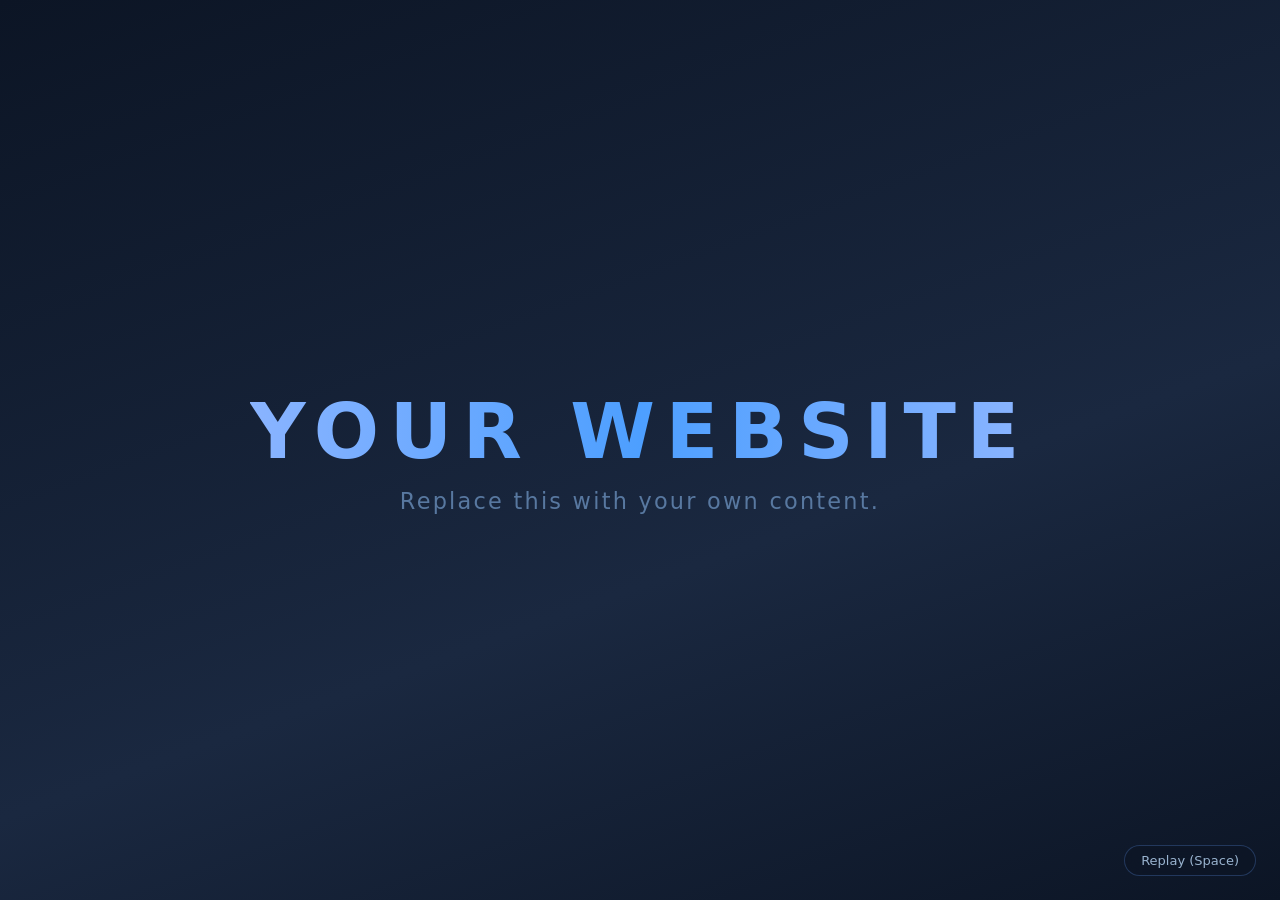
<file: index.html>
<!DOCTYPE html>
<html lang="en">
<head>
  <meta charset="UTF-8" />
  <meta name="viewport" content="width=device-width, initial-scale=1.0" />
  <title>Fighter Jet Intro</title>
  <style>
    *, *::before, *::after { box-sizing: border-box; margin: 0; padding: 0; }

    body {
      background: #07080f;
      overflow: hidden;
      font-family: 'Segoe UI', system-ui, sans-serif;
    }

    /* ── Page content revealed after animation ──────────────── */
    #page-content {
      position: fixed;
      inset: 0;
      display: flex;
      flex-direction: column;
      align-items: center;
      justify-content: center;
      background: linear-gradient(160deg, #0c1525 0%, #1a2840 60%, #0c1525 100%);
      color: #e0eaf8;
      z-index: 0;
      opacity: 0;
      animation: revealContent 0.8s ease 0.5s forwards;
    }
    @keyframes revealContent { to { opacity: 1; } }

    #page-content h1 {
      font-size: clamp(2rem, 6vw, 5rem);
      font-weight: 800;
      letter-spacing: 0.14em;
      text-transform: uppercase;
      background: linear-gradient(90deg, #8ab4ff, #4d9fff, #8ab4ff);
      -webkit-background-clip: text;
      -webkit-text-fill-color: transparent;
      background-clip: text;
      margin-bottom: 0.75rem;
    }
    #page-content p {
      font-size: clamp(1rem, 2vw, 1.4rem);
      letter-spacing: 0.1em;
      color: #5878a0;
    }

    /* ── Transparent overlay for the fighter jet ──────────────── */
    #jet-overlay {
      position: fixed;
      inset: 0;
      z-index: 10;
      pointer-events: none;
      overflow: hidden;
      display: flex;
      align-items: center;
      justify-content: center;
      background: transparent;
    }

    /* Wings span 380/400 = 95% of viewBox.
       At 280vw and start scale 1.25, wingspan is 332vw entering,
       guaranteed to span well past both screen edges.
       Start translateY precisely aligns nose pitot at 100vh (bottom edge). */
    #jet-wrapper {
      width: 280vw;
      flex-shrink: 0;
      transform-origin: center center;
      /* Set initial resting position below screen to prevent any flash on reload */
      transform: translate3d(0, calc(50vh + 273.5vw), 0) scale(1.25);
      will-change: transform, opacity;
      animation: jetFlyAway 1.35s cubic-bezier(0.18, 0.0, 0.52, 1.0) 0.1s both;
    }

    @keyframes jetFlyAway {
      0% {
        transform: translate3d(0, calc(50vh + 273.5vw), 0) scale(1.25);
        opacity: 1;
      }
      80% {
        opacity: 0.95;
      }
      100% {
        transform: translate3d(0, -280vh, 0) scale(0.02);
        opacity: 0;
      }
    }

    /* ── Afterburner flame (sits below nozzle in DOM) ─────────── */
    #ab-wrap {
      position: absolute;
      /* horizontally centred under the SVG */
      left: 50%;
      bottom: 0;
      transform: translateX(-50%) translateY(2%);
      pointer-events: none;
    }
    .ab-inner {
      width: 24px;
      height: 75px;
      border-radius: 45% 45% 55% 55% / 25% 25% 75% 75%;
      background: radial-gradient(ellipse at 50% 12%,
        #fff 0%, #b8e0ff 8%, #40a0ff 28%, #6020e8 62%, transparent 100%);
      filter: blur(2.5px);
      animation: abInner 0.09s ease-in-out infinite alternate;
      margin: 0 auto;
    }
    .ab-outer {
      position: absolute;
      top: -8px;
      left: 50%;
      transform: translateX(-50%);
      width: 50px;
      height: 100px;
      border-radius: 45% 45% 55% 55% / 25% 25% 75% 75%;
      background: radial-gradient(ellipse at 50% 10%,
        rgba(200,160,255,0.35) 0%,
        rgba(90,40,255,0.25) 45%,
        transparent 80%);
      filter: blur(8px);
      animation: abOuter 0.14s ease-in-out infinite alternate;
    }
    @keyframes abInner {
      from { opacity: 0.82; transform: scaleY(1.00); }
      to   { opacity: 1.00; transform: scaleY(1.13); }
    }
    @keyframes abOuter {
      from { opacity: 0.48; transform: translateX(-50%) scaleY(1.00); }
      to   { opacity: 0.90; transform: translateX(-50%) scaleY(1.10); }
    }

    #replay-btn {
      position: fixed;
      bottom: 24px;
      right: 24px;
      z-index: 100;
      background: rgba(14, 22, 38, 0.7);
      color: #9ab4d0;
      border: 1px solid rgba(100, 160, 255, 0.25);
      border-radius: 20px;
      padding: 7px 16px;
      font-size: 13px;
      font-family: inherit;
      cursor: pointer;
      backdrop-filter: blur(8px);
      transition: all 0.2s ease;
      outline: none;
    }
    #replay-btn:hover {
      background: rgba(30, 48, 80, 0.85);
      color: #e0f0ff;
      border-color: rgba(100, 160, 255, 0.5);
      transform: translateY(-1px);
    }
  </style>
</head>
<body>

<!-- ── Background website content ─────────────────────────── -->
<div id="page-content">
  <h1>Your Website</h1>
  <p>Replace this with your own content.</p>
</div>

<!-- ── Jet overlay ────────────────────────────────────────── -->
<div id="jet-overlay">
  <div id="jet-wrapper">

    <!-- Afterburner (drawn first so it sits "behind" SVG) -->
    <div id="ab-wrap">
      <div class="ab-outer"></div>
      <div class="ab-inner"></div>
    </div>

    <!--
      ═══════════════════════════════════════════════════════════
        F-16 FIGHTING FALCON — TOP-DOWN VIEW SVG
        ViewBox: 400 wide × 620 tall, centred at (0, -35)
        Nose (pitot) : y = -340
        Nozzle       : y = +268
        Wingspan     : x = ±190  (376 units → ~94% of viewBox)
      ═══════════════════════════════════════════════════════════
    -->
    <svg
      xmlns="http://www.w3.org/2000/svg"
      viewBox="-200 -345 400 625"
      width="100%"
      height="auto"
      style="display:block; overflow:visible;"
      shape-rendering="geometricPrecision"
    >
      <defs>

        <!-- ── FUSELAGE GRADIENT (convex cross-section) ───────── -->
        <linearGradient id="gFuse" x1="0%" y1="0%" x2="100%" y2="0%">
          <stop offset="0%"   stop-color="#30343f"/>
          <stop offset="14%"  stop-color="#52586a"/>
          <stop offset="32%"  stop-color="#7e8694"/>
          <stop offset="50%"  stop-color="#b0b8c6"/>  <!-- spine specular -->
          <stop offset="68%"  stop-color="#7e8694"/>
          <stop offset="86%"  stop-color="#52586a"/>
          <stop offset="100%" stop-color="#30343f"/>
        </linearGradient>

        <!-- ── LERX GRADIENT ─────────────────────────────────── -->
        <linearGradient id="gLerx" x1="0%" y1="0%" x2="100%" y2="100%">
          <stop offset="0%"   stop-color="#40465a"/>
          <stop offset="50%"  stop-color="#636c7e"/>
          <stop offset="100%" stop-color="#353944"/>
        </linearGradient>
        <linearGradient id="gLerxR" x1="100%" y1="0%" x2="0%" y2="100%">
          <stop offset="0%"   stop-color="#40465a"/>
          <stop offset="50%"  stop-color="#636c7e"/>
          <stop offset="100%" stop-color="#353944"/>
        </linearGradient>

        <!-- ── WING GRADIENT – left (leading→trailing, sweepwise) -->
        <linearGradient id="gWingL" x1="100%" y1="0%" x2="0%" y2="100%">
          <stop offset="0%"   stop-color="#232830"/>  <!-- leading edge shadow -->
          <stop offset="10%"  stop-color="#4a5260"/>  <!-- edge bevel -->
          <stop offset="38%"  stop-color="#6a7280"/>  <!-- upper surface -->
          <stop offset="65%"  stop-color="#7c8490"/>  <!-- mid-panel lighter -->
          <stop offset="88%"  stop-color="#585e6a"/>
          <stop offset="100%" stop-color="#2e3240"/>  <!-- trailing shadow -->
        </linearGradient>
        <!-- ── WING GRADIENT – right ────────────────────────── -->
        <linearGradient id="gWingR" x1="0%" y1="0%" x2="100%" y2="100%">
          <stop offset="0%"   stop-color="#232830"/>
          <stop offset="10%"  stop-color="#4a5260"/>
          <stop offset="38%"  stop-color="#6a7280"/>
          <stop offset="65%"  stop-color="#7c8490"/>
          <stop offset="88%"  stop-color="#585e6a"/>
          <stop offset="100%" stop-color="#2e3240"/>
        </linearGradient>

        <!-- ── WING SPECULAR SHEEN ───────────────────────────── -->
        <linearGradient id="gWingShL" x1="100%" y1="0%" x2="0%" y2="100%">
          <stop offset="0%"  stop-color="white" stop-opacity="0"/>
          <stop offset="30%" stop-color="white" stop-opacity="0.065"/>
          <stop offset="50%" stop-color="white" stop-opacity="0.11"/>
          <stop offset="70%" stop-color="white" stop-opacity="0.04"/>
          <stop offset="100%" stop-color="white" stop-opacity="0"/>
        </linearGradient>
        <linearGradient id="gWingShR" x1="0%" y1="0%" x2="100%" y2="100%">
          <stop offset="0%"  stop-color="white" stop-opacity="0"/>
          <stop offset="30%" stop-color="white" stop-opacity="0.065"/>
          <stop offset="50%" stop-color="white" stop-opacity="0.11"/>
          <stop offset="70%" stop-color="white" stop-opacity="0.04"/>
          <stop offset="100%" stop-color="white" stop-opacity="0"/>
        </linearGradient>

        <!-- ── STABILATOR GRADIENT ───────────────────────────── -->
        <linearGradient id="gStab" x1="0%" y1="0%" x2="100%" y2="100%">
          <stop offset="0%"   stop-color="#2c3040"/>
          <stop offset="45%"  stop-color="#5c6270"/>
          <stop offset="100%" stop-color="#22262e"/>
        </linearGradient>
        <linearGradient id="gStabR" x1="100%" y1="0%" x2="0%" y2="100%">
          <stop offset="0%"   stop-color="#2c3040"/>
          <stop offset="45%"  stop-color="#5c6270"/>
          <stop offset="100%" stop-color="#22262e"/>
        </linearGradient>

        <!-- ── FUSELAGE SPINE HIGHLIGHT ──────────────────────── -->
        <linearGradient id="gSpine" x1="0%" y1="0%" x2="100%" y2="0%">
          <stop offset="0%"   stop-color="white" stop-opacity="0"/>
          <stop offset="38%"  stop-color="white" stop-opacity="0.10"/>
          <stop offset="50%"  stop-color="white" stop-opacity="0.22"/>
          <stop offset="62%"  stop-color="white" stop-opacity="0.10"/>
          <stop offset="100%" stop-color="white" stop-opacity="0"/>
        </linearGradient>

        <!-- ── CANOPY ─────────────────────────────────────────── -->
        <radialGradient id="gCanopy" cx="38%" cy="28%" r="68%">
          <stop offset="0%"   stop-color="#d8f0ff" stop-opacity="0.96"/>
          <stop offset="22%"  stop-color="#5cb0e0" stop-opacity="0.85"/>
          <stop offset="60%"  stop-color="#1a5080" stop-opacity="0.88"/>
          <stop offset="100%" stop-color="#061828" stop-opacity="0.96"/>
        </radialGradient>

        <!-- ── INTAKE SHADOW ─────────────────────────────────── -->
        <radialGradient id="gIntake" cx="50%" cy="38%" r="62%">
          <stop offset="0%"   stop-color="#1c2030"/>
          <stop offset="45%"  stop-color="#0c0f18"/>
          <stop offset="100%" stop-color="#040610"/>
        </radialGradient>

        <!-- ── NOZZLE ─────────────────────────────────────────── -->
        <radialGradient id="gNozzle" cx="50%" cy="50%" r="50%">
          <stop offset="0%"   stop-color="#fff4c0"/>
          <stop offset="20%"  stop-color="#ff9030"/>
          <stop offset="50%"  stop-color="#6a1a06"/>
          <stop offset="80%"  stop-color="#280a02"/>
          <stop offset="100%" stop-color="#140501"/>
        </radialGradient>



        <!-- ── RADOME GRADIENT ───────────────────────────────── -->
        <linearGradient id="gRadome" x1="0%" y1="0%" x2="100%" y2="0%">
          <stop offset="0%"   stop-color="#38404e"/>
          <stop offset="50%"  stop-color="#5e6878"/>
          <stop offset="100%" stop-color="#38404e"/>
        </linearGradient>

        <!-- ── Clip paths to keep specular layers inside shapes ─ -->
        <clipPath id="cpWingL">
          <polygon points="-68,-82 -190,68 -181,86 -17,86 -17,58 -37,58"/>
        </clipPath>
        <clipPath id="cpWingR">
          <polygon points="68,-82 190,68 181,86 17,86 17,58 37,58"/>
        </clipPath>

      </defs>

      <!-- ═══════════════════════════════════════════════════════
           LAYER 1 — HORIZONTAL STABILATORS (drawn first, behind)
           ═══════════════════════════════════════════════════════ -->

      <!-- Left stabilator -->
      <polygon
        points="-20,125  -92,172  -84,204  -16,184"
        fill="url(#gStab)"
      />
      <!-- Leading-edge bevel highlight -->
      <line x1="-20" y1="125" x2="-92" y2="172"
        stroke="#8090a4" stroke-width="0.9" opacity="0.45"/>
      <!-- Panel / spar line -->
      <line x1="-20" y1="125" x2="-16" y2="184"
        stroke="#1e2330" stroke-width="0.45" opacity="0.75"/>
      <!-- Elevon break line -->
      <line x1="-92" y1="172" x2="-16" y2="184"
        stroke="#1a1e2a" stroke-width="0.7" opacity="0.8"/>
      <!-- Elevon surface (slightly darker) -->
      <polygon
        points="-92,172  -84,204  -16,184  -16,181"
        fill="#2a2e38" opacity="0.45"
      />
      <!-- Tip edge -->
      <line x1="-92" y1="172" x2="-84" y2="204"
        stroke="#6a7280" stroke-width="0.8" opacity="0.5"/>

      <!-- Right stabilator -->
      <polygon
        points="20,125  92,172  84,204  16,184"
        fill="url(#gStabR)"
      />
      <line x1="20" y1="125" x2="92" y2="172"
        stroke="#8090a4" stroke-width="0.9" opacity="0.45"/>
      <line x1="20" y1="125" x2="16" y2="184"
        stroke="#1e2330" stroke-width="0.45" opacity="0.75"/>
      <line x1="92" y1="172" x2="16" y2="184"
        stroke="#1a1e2a" stroke-width="0.7" opacity="0.8"/>
      <polygon
        points="92,172  84,204  16,184  16,181"
        fill="#2a2e38" opacity="0.45"
      />
      <line x1="92" y1="172" x2="84" y2="204"
        stroke="#6a7280" stroke-width="0.8" opacity="0.5"/>

      <!-- ═══════════════════════════════════════════════════════
           LAYER 2 — MAIN WINGS
           F-16 cropped-delta planform:
             Leading edge root  : (±68, -82)
             Wing tip (LE)      : (±190, 68)
             Wing tip (TE)      : (±181, 86)
             Inboard TE root    : (±17,  86)
             Inboard TE blend   : (±37,  58) — meets LERX/fuse
           ═══════════════════════════════════════════════════════ -->

      <!-- LEFT wing base fill -->
      <polygon
        points="-68,-82  -190,68  -181,86  -17,86  -17,58  -37,58"
        fill="url(#gWingL)"
      />
      <!-- LEFT wing specular overlay (clipped to wing shape) -->
      <polygon
        points="-68,-82  -190,68  -181,86  -17,86  -17,58  -37,58"
        fill="url(#gWingShL)"
        clip-path="url(#cpWingL)"
      />
      <!-- Leading-edge bevel highlight (sharp metal edge glint) -->
      <line x1="-68" y1="-82" x2="-190" y2="68"
        stroke="#90a0b4" stroke-width="1.1" opacity="0.45" stroke-linecap="round"/>
      <!-- Trailing edge fine line -->
      <line x1="-181" y1="86" x2="-17" y2="86"
        stroke="#1a1e2a" stroke-width="0.7" opacity="0.7"/>
      <!-- Wing root / fuselage boundary -->
      <line x1="-17" y1="58" x2="-37" y2="58"
        stroke="#1a1e2a" stroke-width="0.6" opacity="0.6"/>
      <!-- Tip edge -->
      <line x1="-190" y1="68" x2="-181" y2="86"
        stroke="#788090" stroke-width="0.9" opacity="0.55"/>
      <!-- Spar lines (structural ribs) -->
      <line x1="-68" y1="-82" x2="-37" y2="58"
        stroke="#22272e" stroke-width="0.55" opacity="0.80"/>
      <line x1="-105" y1="-40" x2="-80" y2="78"
        stroke="#22272e" stroke-width="0.45" opacity="0.65"/>
      <line x1="-145" y1="10"  x2="-114" y2="84"
        stroke="#22272e" stroke-width="0.38" opacity="0.55"/>
      <line x1="-170" y1="45"  x2="-150" y2="85"
        stroke="#22272e" stroke-width="0.32" opacity="0.50"/>
      <!-- Aileron break line -->
      <line x1="-155" y1="52" x2="-17" y2="65"
        stroke="#181d26" stroke-width="0.85" opacity="0.88"/>
      <!-- Aileron surface tint (darker) -->
      <polygon
        points="-155,52  -181,86  -17,86  -17,65"
        fill="#252a36" opacity="0.38"
      />
      <!-- Outboard wing texture gradient overlay -->
      <polygon
        points="-68,-82  -190,68  -181,86  -17,86  -17,58  -37,58"
        fill="none" stroke="#1e2330" stroke-width="0.35"
      />

      <!-- RIGHT wing base fill -->
      <polygon
        points="68,-82  190,68  181,86  17,86  17,58  37,58"
        fill="url(#gWingR)"
      />
      <polygon
        points="68,-82  190,68  181,86  17,86  17,58  37,58"
        fill="url(#gWingShR)"
        clip-path="url(#cpWingR)"
      />
      <line x1="68" y1="-82" x2="190" y2="68"
        stroke="#90a0b4" stroke-width="1.1" opacity="0.45" stroke-linecap="round"/>
      <line x1="181" y1="86" x2="17" y2="86"
        stroke="#1a1e2a" stroke-width="0.7" opacity="0.7"/>
      <line x1="17" y1="58" x2="37" y2="58"
        stroke="#1a1e2a" stroke-width="0.6" opacity="0.6"/>
      <line x1="190" y1="68" x2="181" y2="86"
        stroke="#788090" stroke-width="0.9" opacity="0.55"/>
      <line x1="68" y1="-82" x2="37" y2="58"
        stroke="#22272e" stroke-width="0.55" opacity="0.80"/>
      <line x1="105" y1="-40" x2="80" y2="78"
        stroke="#22272e" stroke-width="0.45" opacity="0.65"/>
      <line x1="145" y1="10"  x2="114" y2="84"
        stroke="#22272e" stroke-width="0.38" opacity="0.55"/>
      <line x1="170" y1="45"  x2="150" y2="85"
        stroke="#22272e" stroke-width="0.32" opacity="0.50"/>
      <line x1="155" y1="52" x2="17" y2="65"
        stroke="#181d26" stroke-width="0.85" opacity="0.88"/>
      <polygon
        points="155,52  181,86  17,86  17,65"
        fill="#252a36" opacity="0.38"
      />
      <polygon
        points="68,-82  190,68  181,86  17,86  17,58  37,58"
        fill="none" stroke="#1e2330" stroke-width="0.35"
      />

      <!-- ═══════════════════════════════════════════════════════
           LAYER 3 — WEAPONS / PYLONS
           ═══════════════════════════════════════════════════════ -->

      <!-- Left outboard pylon + AIM-9X Sidewinder -->
      <g transform="rotate(-52, -155, 48)">
        <rect x="-158" y="28" width="5.5" height="36" rx="1.5"
          fill="#282d38" stroke="#141820" stroke-width="0.35"/>
        <!-- missile body -->
        <rect x="-160.5" y="16" width="5" height="42" rx="2.5"
          fill="#22262e" stroke="#12161e" stroke-width="0.35"/>
        <!-- nose cone -->
        <ellipse cx="-158" cy="16" rx="2.5" ry="3" fill="#1a1e28"/>
        <!-- tail fins -->
        <polygon points="-162,50 -155,50 -155,54 -165,57" fill="#1e2230"/>
        <polygon points="-154,50 -161,50 -161,54 -151,57" fill="#1e2230"/>
        <!-- seeker head -->
        <circle cx="-158" cy="15" r="2" fill="#2a3048" stroke="#0e1220" stroke-width="0.3"/>
      </g>

      <!-- Left inboard pylon + AIM-120 AMRAAM -->
      <g transform="rotate(-52, -100, 20)">
        <rect x="-103" y="2" width="5.5" height="40" rx="1.5"
          fill="#282d38" stroke="#141820" stroke-width="0.35"/>
        <rect x="-105.5" y="-12" width="5" height="55" rx="2.5"
          fill="#22262e" stroke="#12161e" stroke-width="0.35"/>
        <ellipse cx="-103" cy="-12" rx="2.5" ry="4" fill="#1a1e28"/>
        <!-- AMRAAM fins -->
        <polygon points="-107,28 -100,28 -100,33 -110,36" fill="#1e2230"/>
        <polygon points="-99,28 -106,28 -106,33 -96,36" fill="#1e2230"/>
      </g>

      <!-- Right outboard pylon + AIM-9X -->
      <g transform="rotate(52, 155, 48)">
        <rect x="152" y="28" width="5.5" height="36" rx="1.5"
          fill="#282d38" stroke="#141820" stroke-width="0.35"/>
        <rect x="155.5" y="16" width="5" height="42" rx="2.5"
          fill="#22262e" stroke="#12161e" stroke-width="0.35"/>
        <ellipse cx="158" cy="16" rx="2.5" ry="3" fill="#1a1e28"/>
        <polygon points="162,50 155,50 155,54 165,57" fill="#1e2230"/>
        <polygon points="154,50 161,50 161,54 151,57" fill="#1e2230"/>
        <circle cx="158" cy="15" r="2" fill="#2a3048" stroke="#0e1220" stroke-width="0.3"/>
      </g>

      <!-- Right inboard pylon + AIM-120 -->
      <g transform="rotate(52, 100, 20)">
        <rect x="97" y="2" width="5.5" height="40" rx="1.5"
          fill="#282d38" stroke="#141820" stroke-width="0.35"/>
        <rect x="100.5" y="-12" width="5" height="55" rx="2.5"
          fill="#22262e" stroke="#12161e" stroke-width="0.35"/>
        <ellipse cx="103" cy="-12" rx="2.5" ry="4" fill="#1a1e28"/>
        <polygon points="107,28 100,28 100,33 110,36" fill="#1e2230"/>
        <polygon points="99,28 106,28 106,33 96,36" fill="#1e2230"/>
      </g>

      <!-- ═══════════════════════════════════════════════════════
           LAYER 4 — MAIN FUSELAGE
           Smooth bezier curves — blended-wing-body F-16 shape
           ═══════════════════════════════════════════════════════ -->
      <path
        id="fuselage"
        d="
          M 0,-338
          C 3,-322  7,-300  8,-278
          C 10,-255  10,-236  10,-216
          C 11,-196  13,-178  16,-160
          C 20,-138  28,-115  34,-92
          C 40,-70   42,-46   41,-22
          C 40,4     36,30    29,58
          C 23,86    19,114   16,142
          C 13,168   10,196   7,222
          C 5,238    2,252    0,262
          C -2,252  -5,238  -7,222
          C -10,196 -13,168 -16,142
          C -19,114 -23,86  -29,58
          C -36,30  -40,4   -41,-22
          C -42,-46 -40,-70 -34,-92
          C -28,-115 -20,-138 -16,-160
          C -13,-178 -11,-196 -10,-216
          C -10,-236 -10,-255 -8,-278
          C -7,-300  -3,-322  0,-338
          Z
        "
        fill="url(#gFuse)"
        stroke="#18191f" stroke-width="0.4"
      />

      <!-- Spine highlight overlay (re-draws on top of texture) -->
      <path
        d="
          M 0,-338
          C 3,-322  7,-300  8,-278
          C 10,-255  10,-236  10,-216
          C 11,-196  13,-178  16,-160
          C 20,-138  28,-115  34,-92
          C 40,-70   42,-46   41,-22
          C 40,4     36,30    29,58
          C 23,86    19,114   16,142
          C 13,168   10,196   7,222
          C 5,238    2,252    0,262
          C -2,252  -5,238  -7,222
          C -10,196 -13,168 -16,142
          C -19,114 -23,86  -29,58
          C -36,30  -40,4   -41,-22
          C -42,-46 -40,-70 -34,-92
          C -28,-115 -20,-138 -16,-160
          C -13,-178 -11,-196 -10,-216
          C -10,-236 -10,-255 -8,-278
          C -7,-300  -3,-322  0,-338
          Z
        "
        fill="url(#gSpine)"
        pointer-events="none"
      />

      <!-- ═══════════════════════════════════════════════════════
           LAYER 5 — LERX (Leading-Edge Root Extensions)
           Distinctive triangular strakes ahead of the main wing.
           Left apex at fuselage (~-13,-196), sweeps to wing root
           ═══════════════════════════════════════════════════════ -->

      <!-- LEFT LERX -->
      <path
        d="M -13,-196  L -68,-82  L -37,58  L -17,58  L -17,-154  Z"
        fill="#545c6e"
        stroke="#1a1e28" stroke-width="0.35"
      />
      <!-- LERX shading overlay -->
      <path
        d="M -13,-196  L -68,-82  L -37,58  L -17,58  L -17,-154  Z"
        fill="url(#gLerx)" opacity="0.55"
      />
      <!-- LERX leading-edge glint -->
      <line x1="-13" y1="-196" x2="-68" y2="-82"
        stroke="#98a8be" stroke-width="1.0" opacity="0.52"/>
      <!-- LERX / fuselage boundary -->
      <line x1="-13" y1="-196" x2="-17" y2="-154"
        stroke="#22262e" stroke-width="0.45" opacity="0.7"/>
      <!-- Vortex generator ridge on LERX -->
      <line x1="-25" y1="-165" x2="-50" y2="-50"
        stroke="#2e3340" stroke-width="0.35" opacity="0.5"/>

      <!-- RIGHT LERX -->
      <path
        d="M 13,-196  L 68,-82  L 37,58  L 17,58  L 17,-154  Z"
        fill="#545c6e"
        stroke="#1a1e28" stroke-width="0.35"
      />
      <path
        d="M 13,-196  L 68,-82  L 37,58  L 17,58  L 17,-154  Z"
        fill="url(#gLerxR)" opacity="0.55"
      />
      <line x1="13" y1="-196" x2="68" y2="-82"
        stroke="#98a8be" stroke-width="1.0" opacity="0.52"/>
      <line x1="13" y1="-196" x2="17" y2="-154"
        stroke="#22262e" stroke-width="0.45" opacity="0.7"/>
      <line x1="25" y1="-165" x2="50" y2="-50"
        stroke="#2e3340" stroke-width="0.35" opacity="0.5"/>

      <!-- ═══════════════════════════════════════════════════════
           LAYER 6 — FUSELAGE SURFACE DETAIL
           ═══════════════════════════════════════════════════════ -->

      <!-- Centreline spine seam (faint dashed) -->
      <line x1="0" y1="-338" x2="0" y2="262"
        stroke="#2a2f3c" stroke-width="0.38" opacity="0.45"
        stroke-dasharray="9,7"/>

      <!-- Forward avionics bay seam lines -->
      <line x1="-8" y1="-272" x2="8" y2="-272"
        stroke="#18202c" stroke-width="0.65" opacity="0.75"/>
      <line x1="-9" y1="-248" x2="9" y2="-248"
        stroke="#18202c" stroke-width="0.55" opacity="0.65"/>

      <!-- Canopy tub forward edge -->
      <line x1="-9" y1="-228" x2="9" y2="-228"
        stroke="#18202c" stroke-width="0.55" opacity="0.60"/>

      <!-- Wing-root blending seams -->
      <line x1="-17" y1="-154" x2="-37" y2="58"
        stroke="#1c2030" stroke-width="0.5" opacity="0.6"/>
      <line x1="17" y1="-154" x2="37" y2="58"
        stroke="#1c2030" stroke-width="0.5" opacity="0.6"/>

      <!-- Mid-fuselage panel boundary -->
      <line x1="-14" y1="-90" x2="14" y2="-90"
        stroke="#18202c" stroke-width="0.6" opacity="0.65"/>

      <!-- Aft fuselage panel boundary -->
      <line x1="-11" y1="112" x2="11" y2="112"
        stroke="#18202c" stroke-width="0.55" opacity="0.55"/>

      <!-- M61 Vulcan gun port area (left forward fuselage) -->
      <rect x="-16" y="-180" width="6" height="18" rx="1.2"
        fill="#242830" stroke="#10141c" stroke-width="0.35"/>
      <circle cx="-13" cy="-171" r="2" fill="#1a1e28"/>
      <circle cx="-13" cy="-171" r="0.9" fill="#0e1018"/>

      <!-- Access hatches -->
      <rect x="-8" y="-110" width="5.5" height="20" rx="1"
        fill="none" stroke="#18202c" stroke-width="0.55"/>
      <rect x="2.5" y="-110" width="5.5" height="20" rx="1"
        fill="none" stroke="#18202c" stroke-width="0.55"/>
      <rect x="-8" y="22" width="5.5" height="20" rx="1"
        fill="none" stroke="#18202c" stroke-width="0.55"/>
      <rect x="2.5" y="22" width="5.5" height="20" rx="1"
        fill="none" stroke="#18202c" stroke-width="0.55"/>
      <!-- Fastener bolts on hatch corners -->
      <g fill="#14181e" opacity="0.8">
        <circle cx="-7.5" cy="-109.5" r="0.7"/>
        <circle cx="-3"   cy="-109.5" r="0.7"/>
        <circle cx="-7.5" cy="-90.5"  r="0.7"/>
        <circle cx="-3"   cy="-90.5"  r="0.7"/>
        <circle cx="3"    cy="-109.5" r="0.7"/>
        <circle cx="7.5"  cy="-109.5" r="0.7"/>
        <circle cx="3"    cy="-90.5"  r="0.7"/>
        <circle cx="7.5"  cy="-90.5"  r="0.7"/>
      </g>

      <!-- Chin intake (from top: dark oval below nose) -->
      <ellipse cx="0" cy="-148" rx="17" ry="12"
        fill="url(#gIntake)" stroke="#181c26" stroke-width="0.7"/>
      <!-- Intake lip highlight -->
      <ellipse cx="0" cy="-149" rx="17" ry="12"
        fill="none" stroke="#586878" stroke-width="0.65" opacity="0.4"/>
      <!-- Intake throat (deeper) -->
      <ellipse cx="0" cy="-148" rx="11.5" ry="8"
        fill="#080c14" stroke="#0e1220" stroke-width="0.35"/>
      <ellipse cx="0" cy="-148" rx="7" ry="5"
        fill="#040810"/>
      <!-- Intake splitter plate lines -->
      <line x1="-17" y1="-152" x2="-17" y2="-144"
        stroke="#2a3040" stroke-width="0.5"/>
      <line x1="17"  y1="-152" x2="17"  y2="-144"
        stroke="#2a3040" stroke-width="0.5"/>

      <!-- Ventral strake hints (left + right sides of aft fuse) -->
      <path d="M -14,48 C -22,70 -22,100 -18,118 L -14,115 C -17,98 -18,70 -11,50 Z"
        fill="#3c4250" stroke="#1a1e28" stroke-width="0.3" opacity="0.7"/>
      <path d="M 14,48 C 22,70 22,100 18,118 L 14,115 C 17,98 18,70 11,50 Z"
        fill="#3c4250" stroke="#1a1e28" stroke-width="0.3" opacity="0.7"/>

      <!-- Fuselage rivet rows -->
      <g fill="#16191e" opacity="0.65">
        <!-- Left fuselage line -->
        <circle cx="-6"  cy="-272" r="0.65"/><circle cx="-7"  cy="-255" r="0.65"/>
        <circle cx="-8"  cy="-236" r="0.65"/><circle cx="-8"  cy="-216" r="0.65"/>
        <circle cx="-9"  cy="-196" r="0.65"/><circle cx="-11" cy="-175" r="0.65"/>
        <circle cx="-12" cy="-155" r="0.65"/><circle cx="-14" cy="-130" r="0.65"/>
        <circle cx="-16" cy="-110" r="0.65"/><circle cx="-18" cy="-88"  r="0.65"/>
        <circle cx="-19" cy="-65"  r="0.65"/><circle cx="-19" cy="-42"  r="0.65"/>
        <circle cx="-18" cy="-18"  r="0.65"/><circle cx="-17" cy="8"    r="0.65"/>
        <circle cx="-16" cy="34"   r="0.65"/><circle cx="-14" cy="60"   r="0.65"/>
        <circle cx="-12" cy="85"   r="0.65"/><circle cx="-11" cy="112"  r="0.65"/>
        <circle cx="-9"  cy="138"  r="0.65"/>
        <!-- Right fuselage line (mirror) -->
        <circle cx="6"   cy="-272" r="0.65"/><circle cx="7"   cy="-255" r="0.65"/>
        <circle cx="8"   cy="-236" r="0.65"/><circle cx="8"   cy="-216" r="0.65"/>
        <circle cx="9"   cy="-196" r="0.65"/><circle cx="11"  cy="-175" r="0.65"/>
        <circle cx="12"  cy="-155" r="0.65"/><circle cx="14"  cy="-130" r="0.65"/>
        <circle cx="16"  cy="-110" r="0.65"/><circle cx="18"  cy="-88"  r="0.65"/>
        <circle cx="19"  cy="-65"  r="0.65"/><circle cx="19"  cy="-42"  r="0.65"/>
        <circle cx="18"  cy="-18"  r="0.65"/><circle cx="17"  cy="8"    r="0.65"/>
        <circle cx="16"  cy="34"   r="0.65"/><circle cx="14"  cy="60"   r="0.65"/>
        <circle cx="12"  cy="85"   r="0.65"/><circle cx="11"  cy="112"  r="0.65"/>
        <circle cx="9"   cy="138"  r="0.65"/>
        <!-- Wing rivet rows (L) -->
        <circle cx="-45" cy="-55" r="0.65"/><circle cx="-70"  cy="-28" r="0.65"/>
        <circle cx="-98" cy="2"   r="0.65"/><circle cx="-125" cy="30"  r="0.65"/>
        <circle cx="-152" cy="55" r="0.65"/><circle cx="-168" cy="68"  r="0.65"/>
        <!-- Wing rivet rows (R) -->
        <circle cx="45"  cy="-55" r="0.65"/><circle cx="70"   cy="-28" r="0.65"/>
        <circle cx="98"  cy="2"   r="0.65"/><circle cx="125"  cy="30"  r="0.65"/>
        <circle cx="152" cy="55"  r="0.65"/><circle cx="168"  cy="68"  r="0.65"/>
      </g>

      <!-- ═══════════════════════════════════════════════════════
           LAYER 7 — VERTICAL FIN (narrow raised strip)
           From top the fin appears as a slightly thicker, raised
           section along the aft fuselage spine.
           ═══════════════════════════════════════════════════════ -->
      <path
        d="M -4.5,72 C -5.5,90 -6,118 -5.5,162 L -2.5,182 L 2.5,182 L 5.5,162
           C 6,118 5.5,90 4.5,72 Z"
        fill="#4e5568"
        stroke="#18202c" stroke-width="0.35"
      />
      <!-- Fin centerline -->
      <line x1="0" y1="72" x2="0" y2="168"
        stroke="#9098a8" stroke-width="0.45" opacity="0.35"/>
      <!-- Fin leading-edge glint -->
      <line x1="-4.5" y1="72" x2="-5.5" y2="162"
        stroke="#8090a0" stroke-width="0.5" opacity="0.4"/>

      <!-- ═══════════════════════════════════════════════════════
           LAYER 8 — CANOPY (distinctive F-16 bubble)
           ═══════════════════════════════════════════════════════ -->
      <!-- Canopy tub/frame -->
      <ellipse cx="0" cy="-212" rx="10" ry="24"
        fill="#20262e" stroke="#14181e" stroke-width="0.6"/>
      <!-- Bubble canopy glass (one-piece, no aft frame) -->
      <ellipse cx="0" cy="-212" rx="8.5" ry="22"
        fill="url(#gCanopy)"/>
      <!-- HUD (Heads-Up Display) combiner glass forward -->
      <rect x="-5" y="-232" width="10" height="8" rx="2"
        fill="none" stroke="#3a6080" stroke-width="0.6" opacity="0.55"/>
      <!-- Forward canopy frame -->
      <ellipse cx="0" cy="-226" rx="7.5" ry="7"
        fill="none" stroke="#2a3848" stroke-width="0.8" opacity="0.55"/>
      <!-- Main canopy highlight (specular bubble) -->
      <ellipse cx="-2.5" cy="-220" rx="3.5" ry="7"
        fill="white" opacity="0.15"/>
      <ellipse cx="2.5" cy="-208" rx="2" ry="4.5"
        fill="white" opacity="0.06"/>
      <!-- Canopy aft rail -->
      <line x1="-9.5" y1="-190" x2="9.5" y2="-190"
        stroke="#2a3040" stroke-width="0.8" opacity="0.55"/>
      <!-- Ejection seat headrest hint -->
      <rect x="-3" y="-210" width="6" height="8" rx="1.5"
        fill="#1a2030" stroke="#0e1420" stroke-width="0.35" opacity="0.7"/>

      <!-- ═══════════════════════════════════════════════════════
           LAYER 9 — RADOME + NOSE PROBES
           ═══════════════════════════════════════════════════════ -->
      <!-- Radome (slightly different shade, fibreglass) -->
      <path
        d="M 0,-338 C 2,-328 5,-312 6,-292 L 3,-278 L -3,-278 L -6,-292
           C -5,-312 -2,-328 0,-338 Z"
        fill="url(#gRadome)"
        stroke="#18202c" stroke-width="0.35"
      />
      <!-- Radome seam -->
      <line x1="0" y1="-338" x2="0" y2="-278"
        stroke="#30384a" stroke-width="0.38" opacity="0.55"/>
      <!-- Pitot probe -->
      <line x1="0" y1="-345" x2="0" y2="-336"
        stroke="#a0aab8" stroke-width="1.9" stroke-linecap="round"/>
      <!-- Angle-of-Attack (AoA) vane — left -->
      <line x1="-9"  y1="-318" x2="-22" y2="-323" stroke="#6a7888" stroke-width="0.8" stroke-linecap="round"/>
      <line x1="-22" y1="-323" x2="-24" y2="-317" stroke="#5a6878" stroke-width="0.7"/>
      <!-- Angle-of-Attack (AoA) vane — right -->
      <line x1="9"   y1="-318" x2="22"  y2="-323" stroke="#6a7888" stroke-width="0.8" stroke-linecap="round"/>
      <line x1="22"  y1="-323" x2="24"  y2="-317" stroke="#5a6878" stroke-width="0.7"/>
      <!-- FLIR/avionics fairing below nose on left cheek -->
      <ellipse cx="-14" cy="-295" rx="4" ry="6" fill="#323844" stroke="#14181e" stroke-width="0.4"/>

      <!-- ═══════════════════════════════════════════════════════
           LAYER 10 — ENGINE NOZZLE
           F100/F110 variable-geometry convergent-divergent nozzle
           ═══════════════════════════════════════════════════════ -->
      <!-- Rear fuselage nozzle shroud ring -->
      <ellipse cx="0" cy="254" rx="14" ry="14"
        fill="#1a1c24" stroke="#10141c" stroke-width="0.6"/>
      <!-- Nozzle base (hot section visible from rear) -->
      <ellipse cx="0" cy="254" rx="13" ry="13"
        fill="url(#gNozzle)"/>
      <!-- Variable nozzle petals (12 petals) -->
      <g stroke="#200a02" stroke-width="0.42" opacity="0.85">
        <line x1="0" y1="241" x2="0"   y2="267"/>
        <line x1="0" y1="241" x2="6.5" y2="265" transform="rotate(30,0,254)"/>
        <line x1="0" y1="241" x2="6.5" y2="265" transform="rotate(60,0,254)"/>
        <line x1="0" y1="241" x2="6.5" y2="265" transform="rotate(90,0,254)"/>
        <line x1="0" y1="241" x2="6.5" y2="265" transform="rotate(120,0,254)"/>
        <line x1="0" y1="241" x2="6.5" y2="265" transform="rotate(150,0,254)"/>
        <line x1="0" y1="241" x2="6.5" y2="265" transform="rotate(180,0,254)"/>
        <line x1="0" y1="241" x2="6.5" y2="265" transform="rotate(210,0,254)"/>
        <line x1="0" y1="241" x2="6.5" y2="265" transform="rotate(240,0,254)"/>
        <line x1="0" y1="241" x2="6.5" y2="265" transform="rotate(270,0,254)"/>
        <line x1="0" y1="241" x2="6.5" y2="265" transform="rotate(300,0,254)"/>
        <line x1="0" y1="241" x2="6.5" y2="265" transform="rotate(330,0,254)"/>
      </g>
      <!-- Inner glow layers -->
      <ellipse cx="0" cy="254" rx="7.5" ry="7.5" fill="#e05010" opacity="0.8"/>
      <ellipse cx="0" cy="254" rx="4.5" ry="4.5" fill="#ffb040" opacity="0.9"/>
      <ellipse cx="0" cy="254" rx="2.2" ry="2.2" fill="#fff8d0" opacity="0.9"/>

      <!-- ═══════════════════════════════════════════════════════
           LAYER 11 — NATIONAL INSIGNIA (USAF)
           ═══════════════════════════════════════════════════════ -->
      <!-- Left wing — rotated to align with wing surface -->
      <g transform="translate(-128, 20) rotate(-52)">
        <circle r="10"  fill="#12285a"/>
        <circle r="8"   fill="#f0f0f0"/>
        <circle r="6.5" fill="#b01828"/>
        <circle r="4"   fill="#f0f0f0"/>
        <circle r="2.2" fill="#12285a"/>
        <!-- Wing bars (USAF style) -->
        <rect x="7.5" y="-1.5" width="7" height="3" rx="0.5" fill="#f0f0f0"/>
        <rect x="-14.5" y="-1.5" width="7" height="3" rx="0.5" fill="#f0f0f0"/>
      </g>
      <!-- Right wing -->
      <g transform="translate(128, 20) rotate(52)">
        <circle r="10"  fill="#12285a"/>
        <circle r="8"   fill="#f0f0f0"/>
        <circle r="6.5" fill="#b01828"/>
        <circle r="4"   fill="#f0f0f0"/>
        <circle r="2.2" fill="#12285a"/>
        <rect x="7.5" y="-1.5" width="7" height="3" rx="0.5" fill="#f0f0f0"/>
        <rect x="-14.5" y="-1.5" width="7" height="3" rx="0.5" fill="#f0f0f0"/>
      </g>

      <!-- ═══════════════════════════════════════════════════════
           LAYER 12 — NAVIGATION LIGHTS
           ═══════════════════════════════════════════════════════ -->
      <!-- Nose anti-collision beacon (red, blinking) -->
      <circle cx="0" cy="-338" r="2.2" fill="#ff2020">
        <animate attributeName="opacity" values="0.9;0.1;0.9" dur="0.9s" repeatCount="indefinite"/>
      </circle>
      <!-- Left wingtip position light (red) -->
      <circle cx="-190" cy="68" r="2.8" fill="#ff1818" opacity="0.9">
        <animate attributeName="opacity" values="0.95;0.15;0.95" dur="0.9s"
          repeatCount="indefinite" begin="0.08s"/>
      </circle>
      <!-- Right wingtip position light (green) -->
      <circle cx="190" cy="68" r="2.8" fill="#18d838" opacity="0.9">
        <animate attributeName="opacity" values="0.95;0.15;0.95" dur="0.9s"
          repeatCount="indefinite" begin="0.08s"/>
      </circle>
      <!-- Tail strobe (white, rear fuse) -->
      <circle cx="0" cy="175" r="1.5" fill="#ffffff" opacity="0.7">
        <animate attributeName="opacity" values="0.7;0.05;0.7" dur="1.4s"
          repeatCount="indefinite" begin="0.45s"/>
      </circle>

    </svg>
    <!-- end SVG -->

  </div><!-- #jet-wrapper -->
</div><!-- #jet-overlay -->

  <!-- Replay button for testing convenience -->
  <button id="replay-btn" onclick="replayAnimation()">Replay (Space)</button>

  <script>
    function replayAnimation() {
      const wrap = document.getElementById('jet-wrapper');
      const content = document.getElementById('page-content');
      wrap.style.animation = 'none';
      content.style.animation = 'none';
      void wrap.offsetWidth; // trigger reflow
      void content.offsetWidth;
      wrap.style.animation = '';
      content.style.animation = '';
    }
    window.addEventListener('keydown', (e) => {
      if (e.code === 'Space') {
        e.preventDefault();
        replayAnimation();
      }
    });
  </script>
</body>
</html>
</file>
